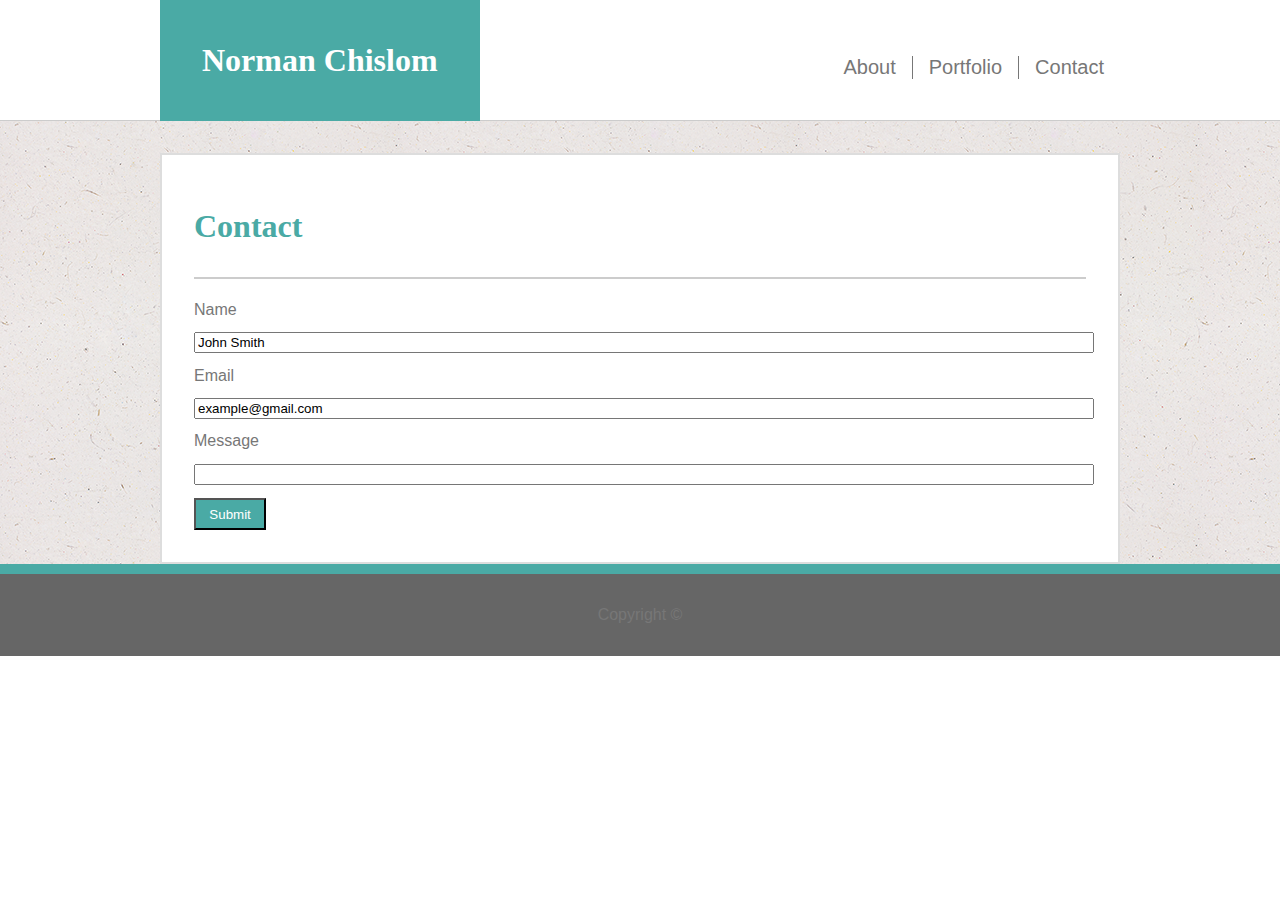
<file: contact.html>
<!DOCTYPE html>
<html lang="en-US">

    <head>
        <meta charset="UTF-8">
        <link rel="stylesheet" href="assets/css/style.css">
        <link rel="stylesheet" href="assets/css/responsive.css">
        <title>Portfolio - Contact</title>
    </head>

    <body>
        
        <!-- Page Header/Banner -->
        <header>
            <div class="wrapper">
                <h1>Norman Chislom</h1>
                
                <!-- Navigation Menu -->
                <nav>
                    <ul>
                        <li><a href="contact.html">Contact</a></li>
                        <li><a href="portfolio.html">Portfolio</a></li>
                        <li><a href="index.html">About</a></li>
                    </ul>
                </nav>
            </div>
        </header>

        <section class="backgroundimg">
            <div class="wrapper">   
                <div id="mainContent">
                    <h1>Contact</h1>
                    <form>
                        <label for="name">Name</label>
                        <input type="text" name="name" value="John Smith" class="fullWidth"><br>
                        <label for="email">Email</label>
                        <input type="text" name="email" value="example@gmail.com" class="fullWidth"><br>
                        <label for="message">Message</label>
                        <input type="text" name="message" class="fullWidth"><br>
                        <button type="submit" name="submit">Submit</button><br>
                    </form>
                </div>
            </div>
        </section>
        <footer class="footer">
            Copyright &copy;
        </footer>

    </body>
</html>
</file>
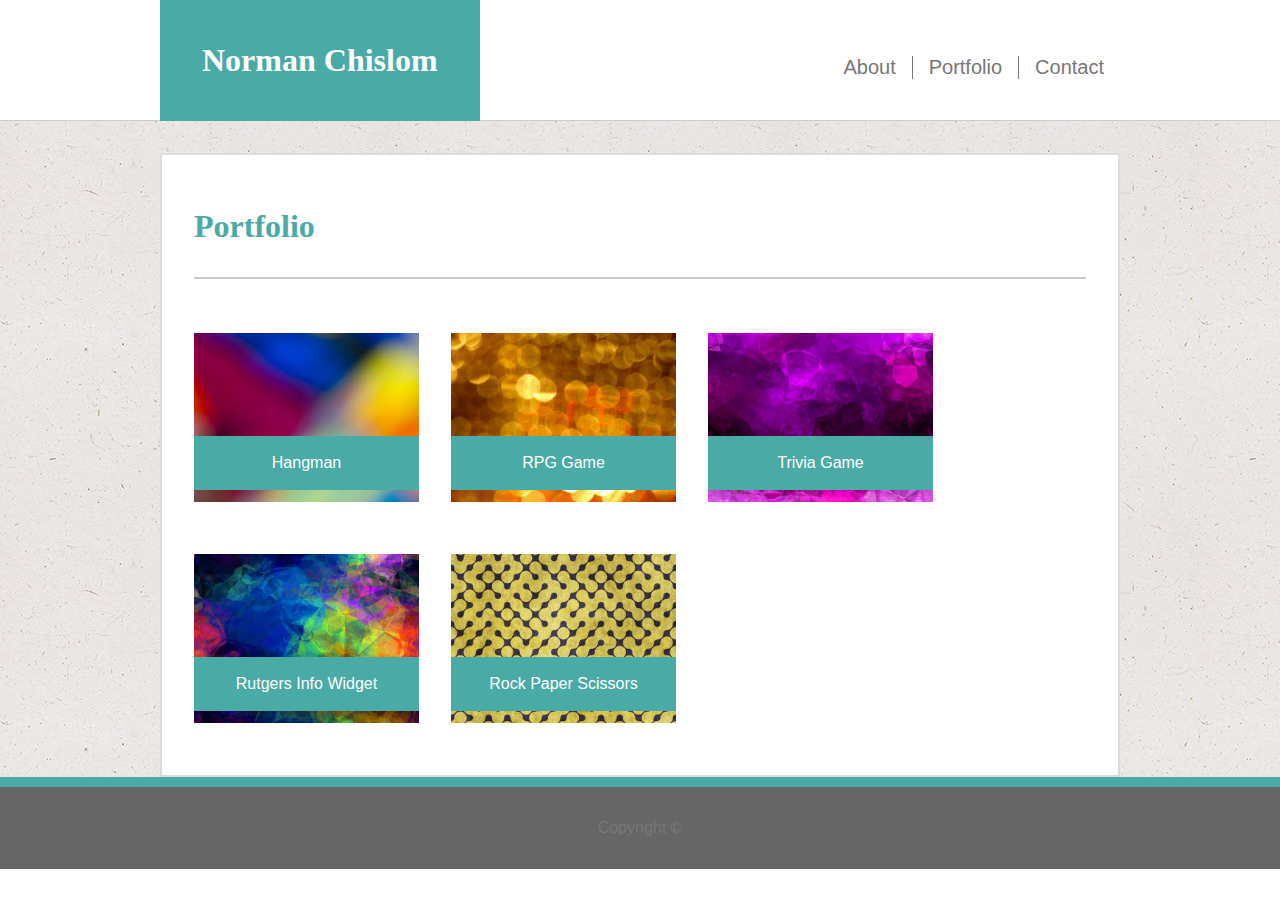
<file: portfolio.html>
<!DOCTYPE html>
<html lang="en-US">

    <head>
        <meta charset="UTF-8">
        <link rel="stylesheet" href="assets/css/style.css">
        <link rel="stylesheet" href="assets/css/responsive.css">
        <title>Portfolio - Portfolio</title>
    </head>

    <body>
        
        <!-- Page Header/Banner -->
        <header>
            <div class="wrapper">
                <h1>Norman Chislom</h1>
                
                <!-- Navigation Menu -->
                <nav>
                    <ul>
                        <li><a href="contact.html">Contact</a></li>
                        <li><a href="portfolio.html">Portfolio</a></li>
                        <li><a href="index.html">About</a></li>
                    </ul>
                </nav>
            </div>
        </header>

        <section class="backgroundimg">
            <div class="wrapper">   
                <div id="mainContent">
                    <h1>Portfolio</h1>
                    <div class="flex-container">
                        <div class="box">
                            <a href="#">
                                <img src="assets\images\abstract-q-c-640-480-2.jpg" alt="ProjectImg" class="thumbnail">
                                <p class="imgLabel">Hangman</p>
                            </a>
                        </div>    
                        <div class="box">
                            <a href="#">
                                <img src="assets\images\abstract-q-c-640-480-4.jpg" alt="ProjectImg" class="thumbnail">
                                <p class="imgLabel">RPG Game</p>
                            </a>
                        </div>
                        <div class="box">
                            <a href="#">
                                <img src="assets\images\abstract-q-c-640-480-6.jpg" alt="ProjectImg" class="thumbnail">
                                <p class="imgLabel">Trivia Game</p>
                            </a>
                        </div>
                        <div class="box">
                            <a href="#">
                                <img src="assets\images\abstract-q-c-640-480-7.jpg" alt="ProjectImg" class="thumbnail">
                                <p class="imgLabel">Rutgers Info Widget</p>
                            </a>
                        </div>  
                        <div class="box">
                            <a href="#">
                                <img src="assets\images\abstract-q-c-640-480-10.jpg" alt="ProjectImg" class="thumbnail">
                                <p class="imgLabel">Rock Paper Scissors</p>
                            </a>
                        </div>
                    </div>
                </div>
            </div>
        </section>
        <footer class="footer">
            Copyright &copy;
        </footer>

    </body>
</html>
</file>
<file: assets/css/style.css>
body {
    margin: 0;
    color: #777777;
    font-family: 'Arial', 'Helvetica Neue', Helvetica, sans-serif;
}

.wrapper {
    max-width: 960px;
    margin: 0 auto;
}

header {
    background-color: #ffffff;
    border-bottom: solid 1px #cccccc;
    height: 120px;
    padding: 0;
    overflow: hidden;
    text-align: justify;
}

header h1 {
    color: #ffffff;
    background-color: #4aaaa5;
    float: left;
    position: absolute;
    padding: 42px;
    margin: 0;
    vertical-align: middle;
}

footer {
    background-color: #666666;
    clear: both;
    margin-right: auto;
    margin-left: auto;
}

nav {
    float: right;
    padding-right: 1em;
}

nav ul li {
    float: right;
    list-style: none;
    margin: 2.5em 0;
    padding: 0 1em;
}

nav ul li:hover {
    color: #4aaaa5;
}

nav ul li:first-child {
    padding-right: 0;
    margin-right: 0;
}

nav ul li:nth-child(2) {
    border-right: 1px solid #777777;
}

nav ul li:last-child {
    border-right: 1px solid #777777;
}

nav ul li a {
    text-decoration: none;
    text-align: center;
    font-size: 20px;
    color: #777777;
}

h1, h2, h3, h4, h5, h6 {
    color: #4aaaa5;
    font-family: 'Georgia', Times, 'Times New Roman', serif;  
}

section {
    padding-top: 2em;
}

input {
    margin: 1em 0;
}

button {
    color: #ffffff;
    background-color: #4aaaa5;
    padding: .5em 1em;
}
#mainContent {
    clear: both;
    padding: 2em;
    border: 2px solid #ddd;
    background-color: white;
}

#mainContent p {
    line-height: 2em;
}

#mainContent h1 {
    border-bottom: solid 2px #cccccc;
    padding-bottom: 1em;
}

.portfolioPic {
    float: left;
    margin: 1em;
}

.fullWidth {
    display: inline-block;
    width: 100%;
}
.footer {
    background-color: #666666;
    text-align: center;
    border-top: 10px solid #4aaaa5;
    padding: 2em;
}

.backgroundimg {
    background: url('../images/ep_naturalwhite.png');
}

.flex-container {
    display: flex;
    flex-wrap: wrap;
    margin: 0;
}

.box {
    margin: 2em 2em 1em 0;   
}

.box a {
    text-decoration: none;
}
.thumbnail {
    width: 225px;
}

.imgLabel {
    color: white;
    background-color: #4aaaa5;
    margin-top: -70px;
    padding: .70em;
    text-align: center;
    display: block;
    position: relative;
}
</file>
<file: assets/css/responsive.css>
/* Adding media queries */

@media only screen and (min-width: 980px) {
    .wrapper {
        max-width: 960px;
    }
}

@media only screen and (max-width: 768px) {
    .wrapper {
        max-width: 100%;
    }

    nav ul li {
        padding: 0 1em;
        display: inline;
    }

    nav ul {
        margin-right: 2em;
        display: inline;
    }
}

@media only screen and (max-width: 640px) {

    /* ---------- Pseudocode ------------
        The nav does not gracefully collapse into range of
        this viewport width.

        Ideally, the HTML would be refactored to use simple
        links instead of the ul>li>a theme it now uses.

        1. menu re-structure
            div.header
                div.wrapper
                    div.nav
                        a.menuItem
                        a.menuItem
                        a.menuItem
        
        2. css restructuring and simplification
            .menuItem {
                apply padding
                veritcally center text
                border on the right
                other styling
            }
    */
    .wrapper {
        width: 100%;
    }

    header {
        height: 200px;
    }

    header h1 {
        float: none;
        position: static;
        text-align: center;
        font-size: 1.9em;
    }

    nav ul {
        display: flex;
        flex-direction: row-reverse;
        justify-content: center;
        margin-right: 25%;
    }
    nav ul li {
        margin-bottom: 1em;
    }

    .flex-container {
        flex-direction: column;
    }

    .box {
        margin: 1em auto;
    }

    .portfolioPic {
        float: none;
        display: block;
        margin: 1em auto;
    }

    p {
        text-align: justify;
    }
}
</file>
